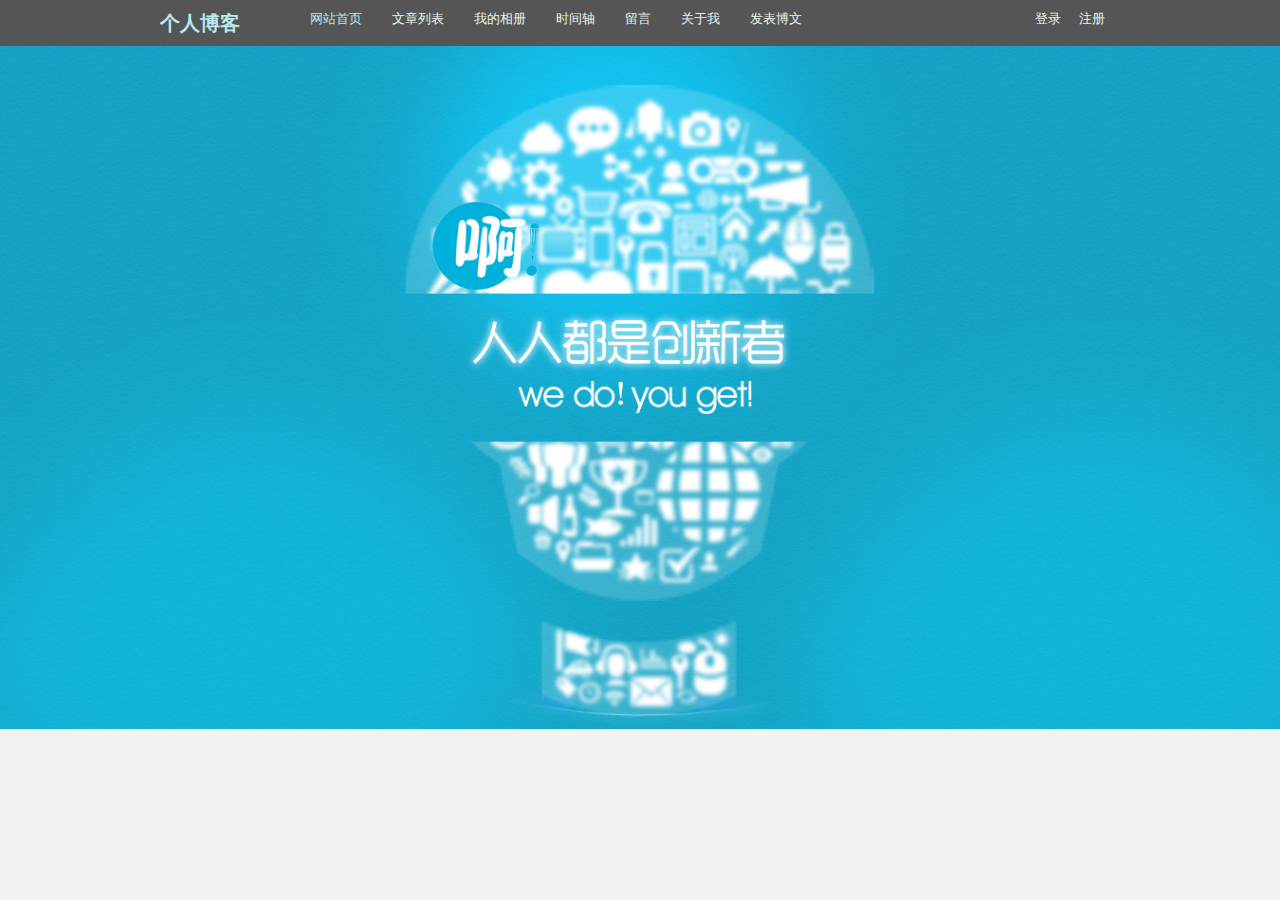
<file: static/blog/index.html>
<!DOCTYPE html>
<html lang="en">

<head>
    <meta charset="UTF-8">
    <meta http-equiv="X-UA-Compatible" content="IE=edge">
    <meta name="viewport" content="width=device-width, initial-scale=1.0">
    <title>Document</title>
    <!-- 使用link元素导入样式文件 -->
    <link rel="stylesheet" href="css/style.css">
</head>

<body>
    <!-- 设计导航条元素 -->
    <div id="nav">
        <div class="box">
            <!-- 标题元素 -->
            <div class="title">
                <h3>个人博客</h3>
            </div>
            <!-- 列表元素 -->
            <div class="list">
                <ul>
                    <li class="focus">网站首页</li>
                    <li><a href="list.html">文章列表</a></li>
                    <li><a href="mypic.html">我的相册</a></li>
                    <li><a href="studytime.html">时间轴</a></li>
                    <li><a href="leames.html">留言</a></li>
                    <li><a href="aboutme.html">关于我</a></li>
                    <li><a href="publish.html">发表博文</a></li>
                </ul>
            </div>
            <!-- 导航链接 -->
            <div class="a1">
                <a href="login.html">登录</a>
                <a href="newlog.html">注册</a>
            </div>
        </div>
    </div>
    <!-- 添加页面图片 -->
    <div id="tleimg">
        <img src="imgs/aa1.jpg" alt="">
    </div>
</body>

</html>
</file>
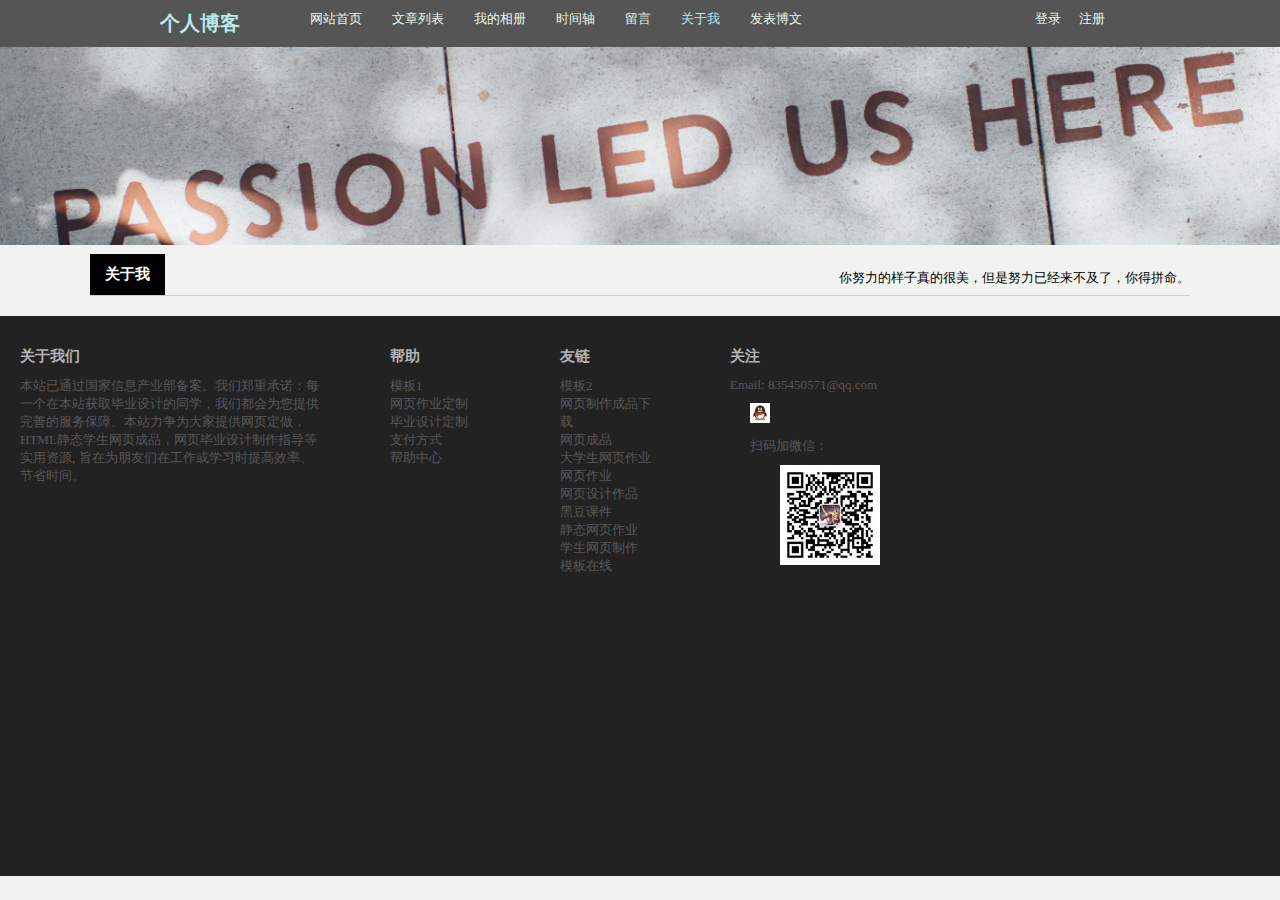
<file: static/blog/aboutme.html>
<!DOCTYPE html>
<html lang="en">
<head>
    <meta charset="UTF-8">
    <meta http-equiv="X-UA-Compatible" content="IE=edge">
    <meta name="viewport" content="width=device-width, initial-scale=1.0">
    <title>Document</title>
    <!-- 导入样式文件 -->
    <link rel="stylesheet" href="css/style.css">
    <!-- 导入jq文件 -->
    <script src="js/jquery.min.js"></script>
</head>
<body>
    <!-- 设计导航条元素 -->
    <div id="nav">
        <div class="box">
            <!-- 标题元素 -->
            <div class="title">
                <h3>个人博客</h3>
            </div>
            <!-- 列表元素 -->
            <div class="list">
                <ul>
                    <li><a href="index.html">网站首页</a></li>
                    <li><a href="list.html">文章列表</a></li>
                    <li><a href="mypic.html">我的相册</a></li>
                    <li><a href="studytime.html">时间轴</a></li>
                    <li><a href="leames.html">留言</a></li>
                    <li class="focus">关于我</li>
                    <li><a href="publish.html">发表博文</a></li>
                </ul>
            </div>
            <!-- 导航链接 -->
            <div class="a1">
                <a href="login.html">登录</a>
                <a href="newlog.html">注册</a>
            </div>
        </div>
    </div>

    <!-- 广告位置 -->
    <div class="adimg">
        <!-- _blank新启一页打开 -->
        <a href="https://www.baidu.com" target="_blank">
            <img src="imgs/page_bg.png" alt="">
        </a>
    </div>

    <!-- 最大的页面元素 -->
    <div id="abme">
        <!-- 添加顶部元素 -->
        <div class="top">
            <div class="tleft">
                <h3>关于我</h3>
            </div>
            <div class="tright">
                <p>你努力的样子真的很美，但是努力已经来不及了，你得拼命。</p>
            </div>
        </div>
    </div>
    <!-- 主体说明 -->
    <div id="abme2">
        <div class="abus">
            <h3>关于我们</h3>
            <p>本站已通过国家信息产业部备案。我们郑重承诺：每一个在本站获取毕业设计的同学，我们都会为您提供完善的服务保障。本站力争为大家提供网页定做，HTML静态学生网页成品，网页毕业设计制作指导等实用资源, 旨在为朋友们在工作或学习时提高效率、节省时间。</p>
        </div>
        <div class="helps">
            <h3>帮助</h3>
            <ul id="ula1">
                <li><a href="#" target="_block">模板1</a></li>
            </ul>
        </div>
        <div class="helps">
            <h3>友链</h3>
            <ul id="ula2">
                <li><a href="#" target="_block">模板2</a></li>
            </ul>
        </div>
        <div class="fol">
            <h3>关注</h3>
            <div>
                Email: <a href="mailto:835450571@qq.com">835450571@qq.com</a>
            </div>
            <div class="qqimg">
                <a class="social-qq" rel="external nofollow" target="_blank" href="http://wpa.qq.com/msgrd?v=3&amp;uin=1321149940&amp;site=qq&amp;menu=yes">
                    <img src="imgs/qqimg.jpg" alt="">
                </a>
            </div>
            <div class="wx">
                <div>
                    <span>扫码加微信：</span>
                </div>
                <img src="imgs/wx1.jpg" alt="">
            </div>
        </div>
    </div>

    <!-- 导入业务逻辑文件 -->
    <script src="js/blog.js"></script>
</body>
</html>
</file>
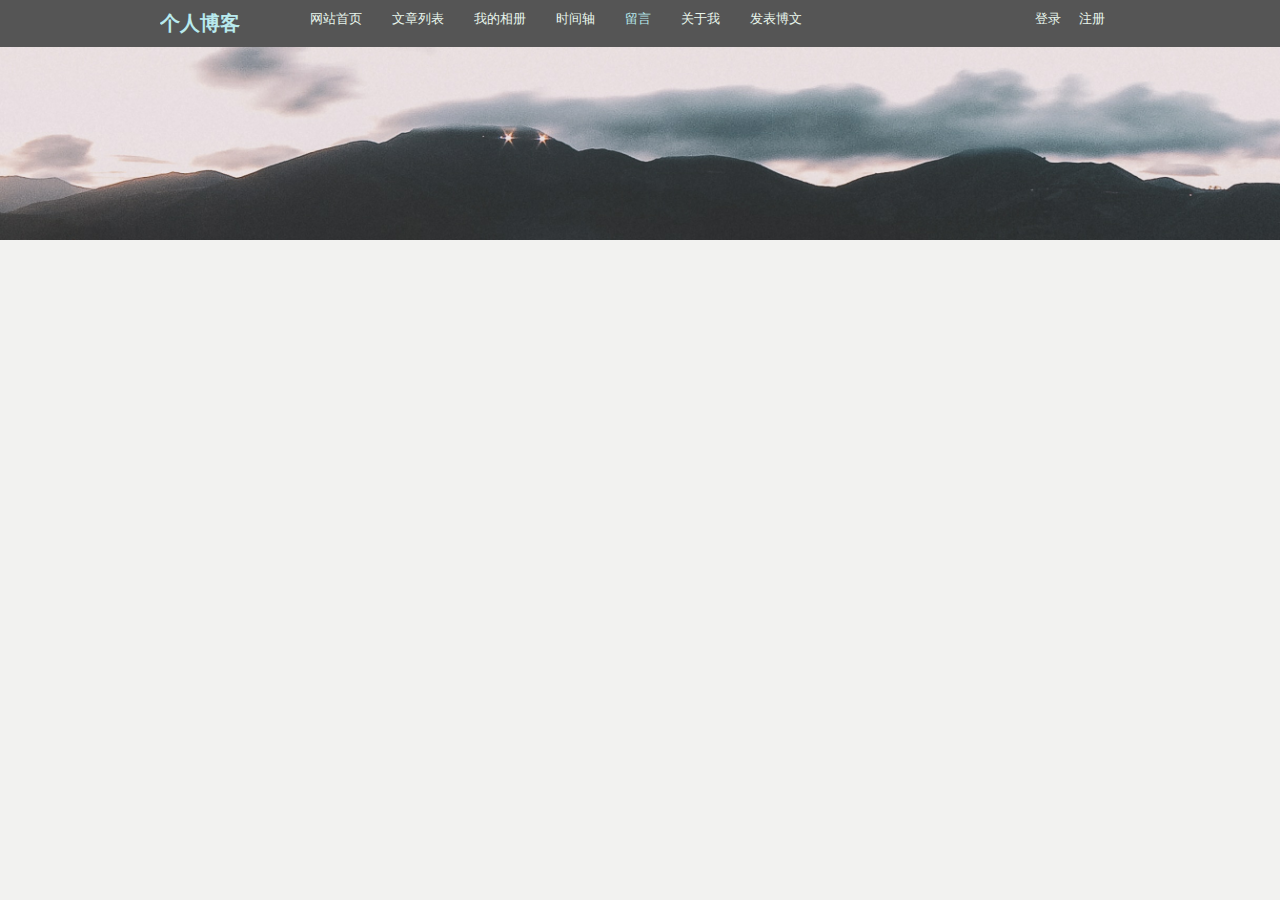
<file: static/blog/leames.html>
<!DOCTYPE html>
<html lang="en">
<head>
    <meta charset="UTF-8">
    <meta http-equiv="X-UA-Compatible" content="IE=edge">
    <meta name="viewport" content="width=device-width, initial-scale=1.0">
    <title>Document</title>
    <!-- 导入样式文件 -->
    <link rel="stylesheet" href="css/style.css">
    <!-- 导入jq文件 -->
    <script src="js/jquery.min.js"></script>
</head>
<body>
    <!-- 设计导航条元素 -->
    <div id="nav">
        <div class="box">
            <!-- 标题元素 -->
            <div class="title">
                <h3>个人博客</h3>
            </div>
            <!-- 列表元素 -->
            <div class="list">
                <ul>
                    <li><a href="index.html">网站首页</a></li>
                    <li><a href="list.html">文章列表</a></li>
                    <li><a href="mypic.html">我的相册</a></li>
                    <li><a href="studytime.html">时间轴</a></li>
                    <li class="focus">留言</li>
                    <li><a href="aboutme.html">关于我</a></li>
                    <li><a href="publish.html">发表博文</a></li>
                </ul>
            </div>
            <!-- 导航链接 -->
            <div class="a1">
                <a href="login.html">登录</a>
                <a href="newlog.html">注册</a>
            </div>
        </div>
    </div>

    <!-- 广告位置 -->
    <div class="adimg">
        <!-- _blank新启一页打开 -->
        <a href="https://www.baidu.com" target="_blank">
            <img src="imgs/page_bg1.png" alt="">
        </a>
    </div>
    
    <!-- 导入业务逻辑文件 -->
    <script src="js/blog.js"></script>
</body>
</html>
</file>
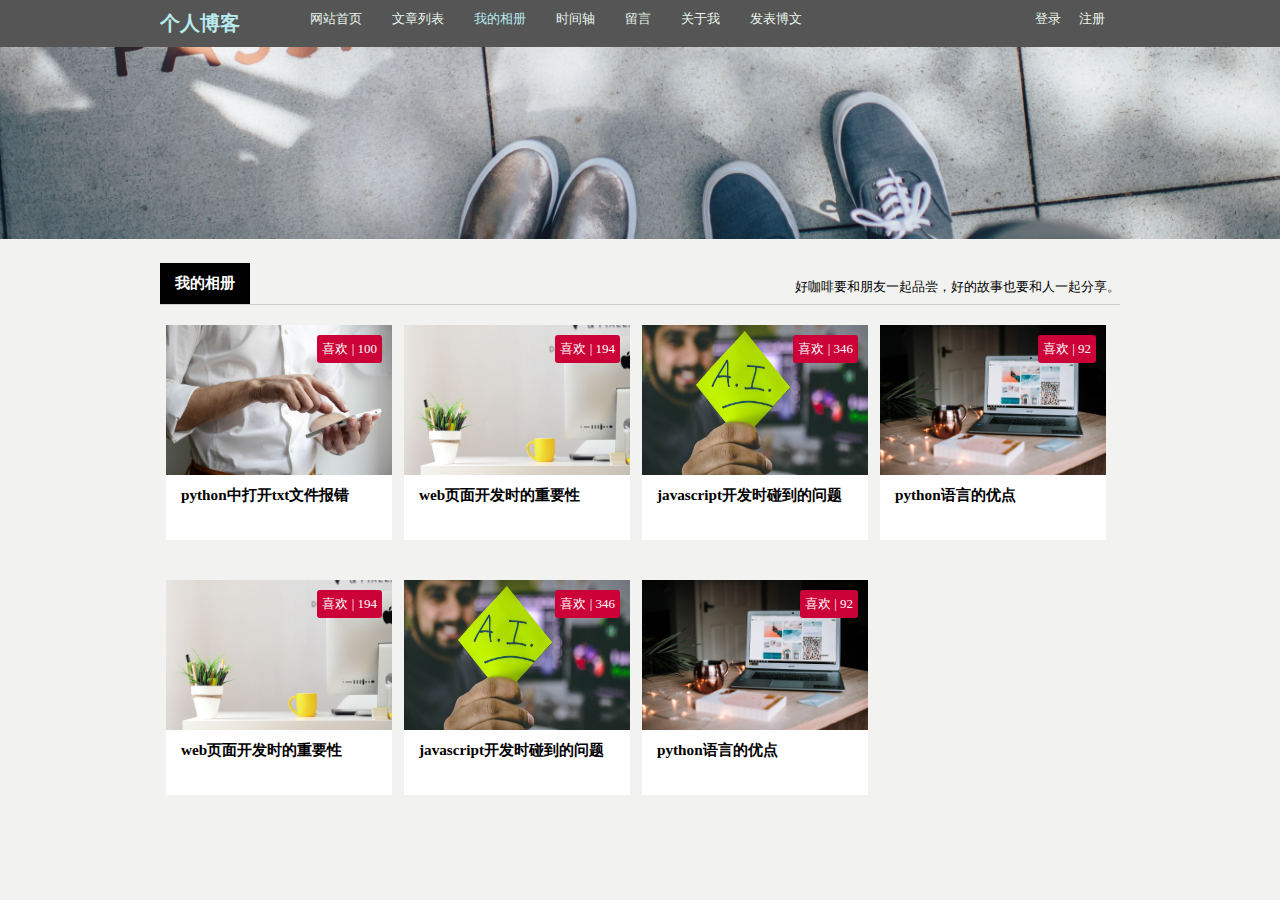
<file: static/blog/mypic.html>
<!DOCTYPE html>
<html lang="en">
<head>
    <meta charset="UTF-8">
    <meta http-equiv="X-UA-Compatible" content="IE=edge">
    <meta name="viewport" content="width=device-width, initial-scale=1.0">
    <title>Document</title>
    <!-- 导入样式文件 -->
    <link rel="stylesheet" href="css/style.css">
    <!-- 导入jq框架文件 -->
    <script src="js/jquery.min.js"></script>
</head>
<body>
        <!-- 设计导航条元素 -->
        <div id="nav">
            <div class="box">
                <!-- 标题元素 -->
                <div class="title">
                    <h3>个人博客</h3>
                </div>
                <!-- 列表元素 -->
                <div class="list">
                    <ul>
                        <li><a href="index.html">网站首页</a></li>
                        <li>
                            <a href="list.html">文章列表</a>
                        </li>
                        <li class="focus">我的相册</li>
                        <li><a href="studytime.html">时间轴</a></li>
                        <li><a href="leames.html">留言</a></li>
                        <li><a href="aboutme.html">关于我</a></li>
                        <li><a href="publish.html">发表博文</a></li>
                    </ul>
                </div>
                <!-- 导航链接 -->
                <div class="a1">
                    <a href="login.html">登录</a>
                    <a href="#">注册</a>
                </div>
            </div>
        </div>

        <!-- 广告位置 -->
        <div class="adimg">
            <a href="https://www.baidu.com" target="_blank">
                <img src="imgs/page_photo.png" alt="">
            </a>
        </div>

        <!-- 最大的页面元素 -->
        <div id="pics">
            <!-- 添加顶部元素 -->
            <div class="top">
                <div class="tleft">
                    <h3>我的相册</h3>
                </div>
                <div class="tright">
                    <p>好咖啡要和朋友一起品尝，好的故事也要和人一起分享。</p>
                </div>
            </div>
            <!-- 添加图片列表项元素 -->
            <div class="item">
                <div class="imgs">
                    <img src="imgs/a.jpg" alt="">
                    <div class="tip">喜欢 | 100</div>
                </div>
                <!-- 添加图片标题 -->
                <div class="title">
                    <h3>python中打开txt文件报错</h3>
                </div>
            </div>
        </div>

        <!-- 导入业务逻辑文件 -->
        <script src="js/blog.js"></script>
</body>
</html>
</file>
<file: static/blog/css/style.css>
/* 清空元素浏览器默认的属性值 */
*{
    margin: 0;
    padding: 0; 
}
/* 设置页面显示的字体大小,背景色 */
body{
    font-size: 13px;
    background-color: #F2F2F0;
}
/* 清除列表元素默认的样式 */
ul{
    list-style-type: none;
}
/* 清除超级链接的下划线 */
a{
    text-decoration: none;
    color: #E8F5EC;
}
/* 全局广告图片样式 */
.adimg{
    border: solid 0px red;
    width: 100%;
    margin-top: 47px;
    margin-bottom: 20px;
}
.adimg>a>img{
    width: 100%;
}

/* 焦点颜色样式定义 */
.focus{
    color: #B8EAEE !important;
}
/* 编写导航条的样式 */
#nav{
    width: 100%;
    /* 固定元素 */
    position: fixed; 
    border: solid 0px red;
    top: 0;
    left: 0;
    background-color: #555;
}
#nav>.box{
    overflow: hidden;
    width: 960px;
    padding: 10px 0px;
    margin: 0 auto;
    border: solid 0px blue;
}
#nav>.box>.title{
    float: left;
    margin-right: 70px;
}
#nav>.box>.title>h3{
    color: #B8EAEE;
    font-size: 20px;
}
#nav>.box>.list{
    float: left;
}
#nav>.box>.list>ul>li{
    float: left;
    margin-right: 30px;
    color: #E8F5EC;
}
#nav>.box>.a1{
    float: right;
}
#nav>.box>.a1>a{
    margin-right: 15px;
}
/* 首页图片样式 */
#tleimg{
    width: 100%;
    margin-top: 46px;
}
#tleimg>img{
    width: 100%;
    position: fixed;  /* 固定元素，防止滚动 */
}

/* 登录页面的样式 */
#login>img{
    width: 100%;
    position: fixed;  /* 固定元素，防止滚动 */
    opacity: 0.5;  /* 设置元素的透明度:0-1 */
}

/* log框的样式 */
#log{
    position: absolute;   /* 绝对定位，悬浮 */
    width: 410px;
    height: 375px;
    border: solid 0px red;
    left: 50%;
    margin-left: -205px;
    top: 20%;
    z-index: 9999;      /* z-index 索引，放在最上层 */
    background-color: #fff;
    border-radius: 10px;
    box-shadow: 3px 3px 5px #666;     /* 添加阴影 */ 
}
#log>.title{
    text-align: center;
    padding: 20px 0px 60px 0px;
    border-bottom: solid 1px #ccc;
}
#log>.title>h3{
    font-size: 24px;
}
#log>.tip{
    margin: 32px 0px 10px 28px;
}
#log>.item{
    margin-top: 8px;
}
#log>.item>input{
    width: 280px;
    margin-left: 28px;
    padding: 8px;
    border-radius: 3px;
    outline: none;    /* 去除边框轮廓线 */
    border: solid 1px #ccc;   /* 设置边框线 */ 
}
#log>.error{
    margin: 10px 28px;
    color: red;
    display: none;
}
#log>.btn{
    margin-top: 20px;
}
#log>.btn>input{
    margin-left: 28px;
    width: 70px;
    padding: 8px 0;
    border: none;
    border-radius: 3px;
}
/* 伪类，移上去变色 */
#log>.btn>input:hover{
    background-color: #666;
    color: #fff;
}

/* 列表页的样式 */
#list,#pics{
    width: 960px;
    margin: 0px auto;
    border: solid 0px red;
}
/* 编写标题样式 */
#list>.top,#pics>.top,#abme>.top{
    border-bottom: solid 1px #ccc;
    overflow: hidden;
}
#list>.top>.tleft,#pics>.top>.tleft,#abme>.top>.tleft{
    float: left;
    background-color: #000;
    color: #fff;
    padding: 10px 15px;
}
#list>.top>.tright,#pics>.top>.tright,#abme>.top>.tright{
    float: right;
    padding-top: 15px;
}
/* 编写列表主体元素样式 */
#list>.body{
    overflow: hidden;
    border: solid 0px blue;
}
#list>.body>.lst{
    float: left;
}
#list>.body>.lst>.item{
    border: solid 0px green;
    background-color: #fff;
    padding: 12px 15px 20px 15px;
    margin-top: 20px;
}
#list>.body>.lst>.item>.title{
    margin-bottom: 8px;
}
/* 设置选项内容的样式 */
#list>.body>.lst>.item>.con{
    overflow: hidden;
}
/* 设置图片大小 */
#list>.body>.lst>.item>.con>.cleft{
    width: 210px;
    float: left;
}
#list>.body>.lst>.item>.con>.cright{
    width: 370px;
    float: left;
    padding: 15px 0px 15px 15px;
}
#list>.body>.lst>.item>.con>.cright>.pbottom{
    margin-top: 26px;
    font-size: 11px;
}
#list>.body>.lst>.item>.con>.cleft>img{
    width: 100%;
}
/* 广告区域设置 */
#list>.body>.ad{
    margin-top: 20px;
    float: right;
    padding: 20px 15px;
    background-color: #fff;
}
#list>.body>.ad>.adtip>h3{
    padding-bottom: 20px;
}
#list>.body>.ad>.adtip>.line{
    border-bottom: solid 2px #000;
    width: 30px;
}
#list>.body>.ad>.imglst>ul>li{
    width: 275px;
    margin-top: 20px;
}
#list>.body>.ad>.imglst>ul>li>img{
    width: 100%;
}

/* 设置图片列表的表项样式 */
#pics>.item{
    float: left;
    border: solid 0px red;
    margin: 20px 6px 20px 6px;
}
#pics>.item>.title{
    height: 45px;
    padding: 10px 15px;
    background-color: #fff;
}
#pics>.item>.imgs{
    width: 226px;
    height: 150px;
    /* 相对定位 */
    position: relative;
}
#pics>.item>.imgs>img{
    width: 100%;
    height: 100%;
}
#pics>.item>.imgs>.tip{
    /* 绝对定位 */
    position: absolute;
    background-color: #cc0138;
    color: #fff;
    top: 10px;
    right: 10px;
    padding: 5px;
    border-radius: 3px;
    cursor: pointer;
}

/* 关于我页面样式 */
#abme{
    width: 1100px;
    margin: 0px auto;
    border: solid 0px red;
    margin-top: -15px;
    margin-bottom: 20px;
}
#abme2{
    height: 500px;
    border: solid 0px red;
    overflow: hidden;
    background-color: #222222;
    padding: 30px 20px;
}
#abme2 p,#abme2 a,#abme2>.fol>div{
    color: #585758;
}
#abme2 a:hover{
    color: #B2B2B2;
    border-bottom: #B2B2B2 solid 1px;
}
#abme2 *::selection{
    background-color: rgb(234, 76, 137);
}
#abme2 h3{
    color: #B2B2B2;
    margin-bottom: 10px;
}
#abme2>.abus{
    width: 300px;
    float: left;
    border: solid 0px blue;
    margin-right: 70px;

}
#abme2>.helps{
    width: 100px;
    float: left;
    border: solid 0px blue;
    margin-right: 70px;
}
#abme2>.fol{
    width: 200px;
    float: left;
    border: solid 0px blue;
}
#abme2>.fol>.qqimg{
    margin: 10px 0px 10px 20px;
}
#abme2>.fol>.qqimg>a>img{
    width: 20px;
}
#abme2>.fol>.wx{
    border: red 0px solid;
    margin: 10px 20px;
    /* text-align: center; */
}
#abme2>.fol>.wx>img{
    width: 100px;
    margin: 10px 30px;
}
</file>
